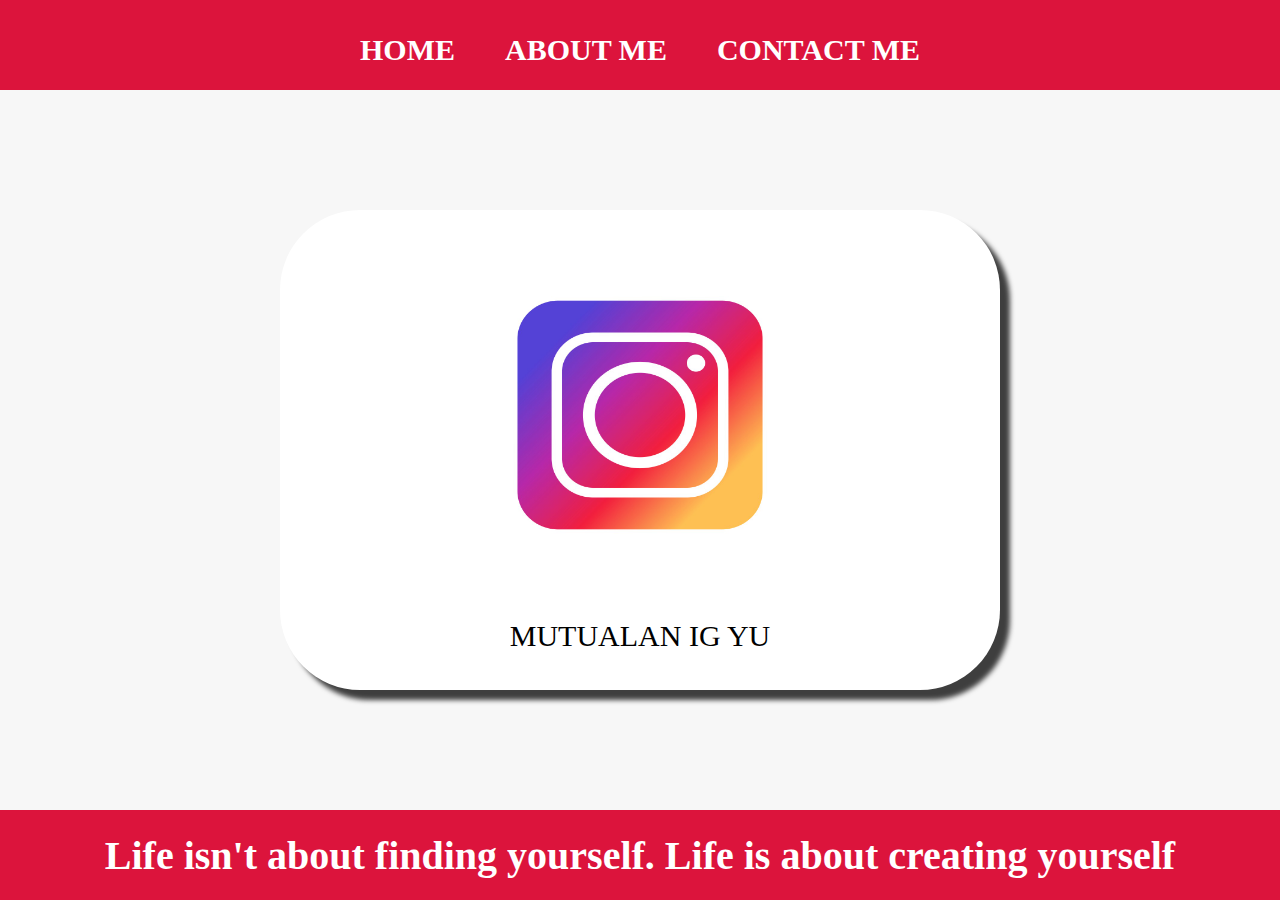
<file: index.html>
<!DOCTYPE html>
<html lang="en">
<head>
    <meta charset="UTF-8">
    <meta name="viewport" content="width=device-width, initial-scale=1.0">
    <title>WEBSITE ME</title>
    <link rel="stylesheet" href="style.css" />
</head>
<body>
    <div>
    <!-- NAVBAR -->
     <div class="container-navbar">
        <ul class="ul-navbar">
            <li class="li-navbar">
                <a href="#" class="a-navbar" >HOME</a>
            </li>
            <li class="li-navbar">
                <a href="about.html" class="a-navbar" >ABOUT ME</a>
            </li>
            <li class="li-navbar">
                <a href="contact.html" class="a-navbar" >CONTACT ME</a>
            </li>
        </ul>

     </div>
    <!-- NAVBAR END -->

    <!-- CONTENT -->
     <div class="container-content">
        <a href="instagram.com/_raiss.m" class="a-content">
            <img src="2227.jpg" class="img-content"/>
            <p>MUTUALAN IG YU</p>
        </a>
     </div>
    <!-- CONTENT END -->

    <!-- FOOTER -->
     <div class="container-footer">
        <h1 class="h1-footer">Life isn't about finding yourself.
            Life is about creating yourself</h1>
    <!-- FOOTER END -->
    </div>
</body>
</html>
</file>
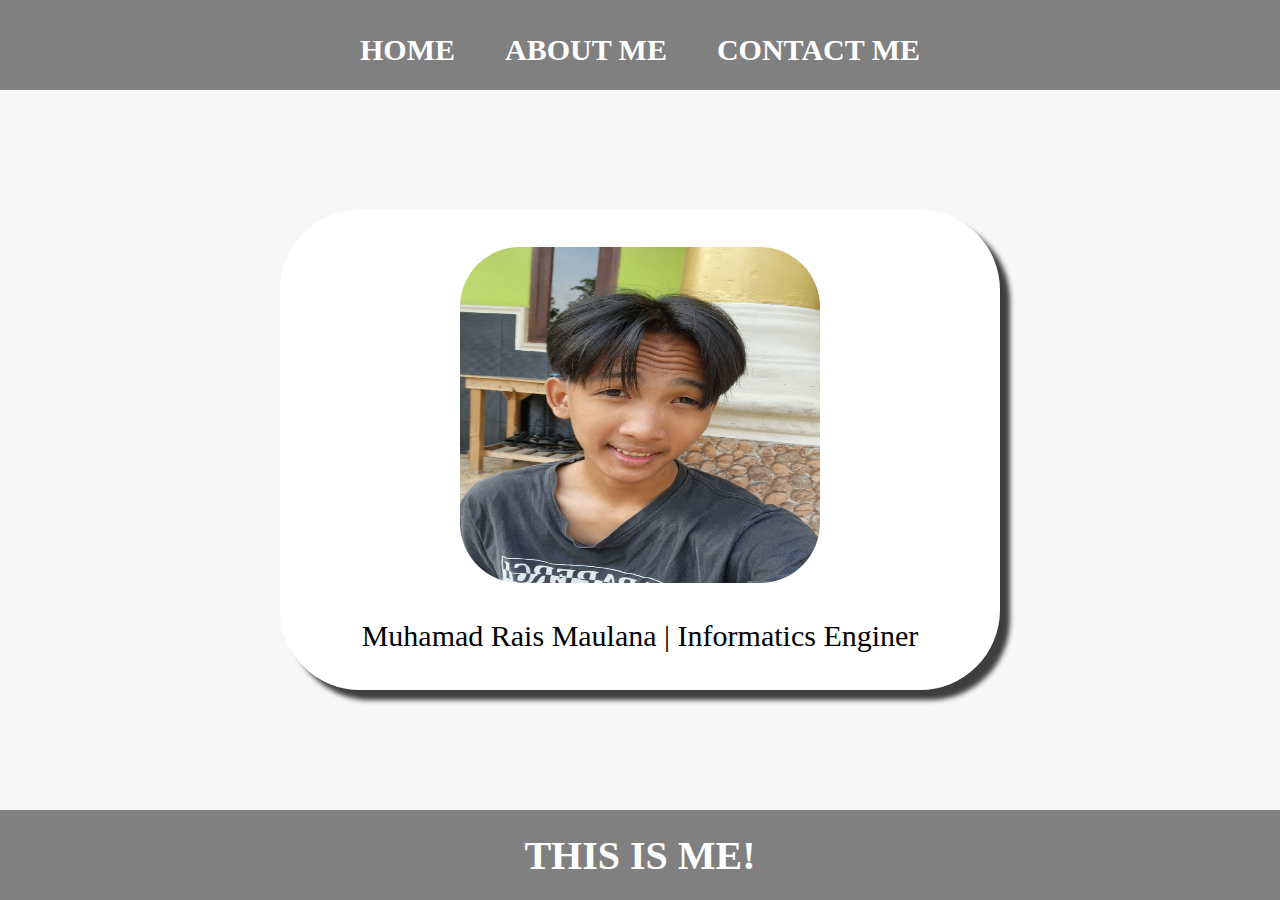
<file: about.html>
<!DOCTYPE html>
<html lang="en">
<head>
    <meta charset="UTF-8">
    <meta name="viewport" content="width=device-width, initial-scale=1.0">
    <title>ABOUT ME</title>
    <link rel="stylesheet" href="style.css" />
</head>
<body>
    <div>
    <!-- NAVBAR -->
     <div class="container-navbarabout">
        <ul class="ul-navbar">
            <li class="li-navbar">
                <a href="index.html" class="a-navbar" >HOME</a>
            </li>
            <li class="li-navbar">
                <a href="about.html" class="a-navbar" >ABOUT ME</a>
            </li>
            <li class="li-navbar">
                <a href="contact.html" class="a-navbar" >CONTACT ME</a>
            </li>
        </ul>

     </div>
    <!-- NAVBAR END -->

    <!-- CONTENT -->
     <div class="container-content">
        <a class="a-content">
            <img src="itsme.png.jpg" class="img-contentabout"/>
            <p>Muhamad Rais Maulana | Informatics Enginer</p>
        </a>
     </div>
    <!-- CONTENT END -->

    <!-- FOOTER -->
     <div class="container-footerr">
        <h1 class="h1-footer">THIS IS ME!</h1>
    <!-- FOOTER END -->
    </div>
</body>
</html>
</file>
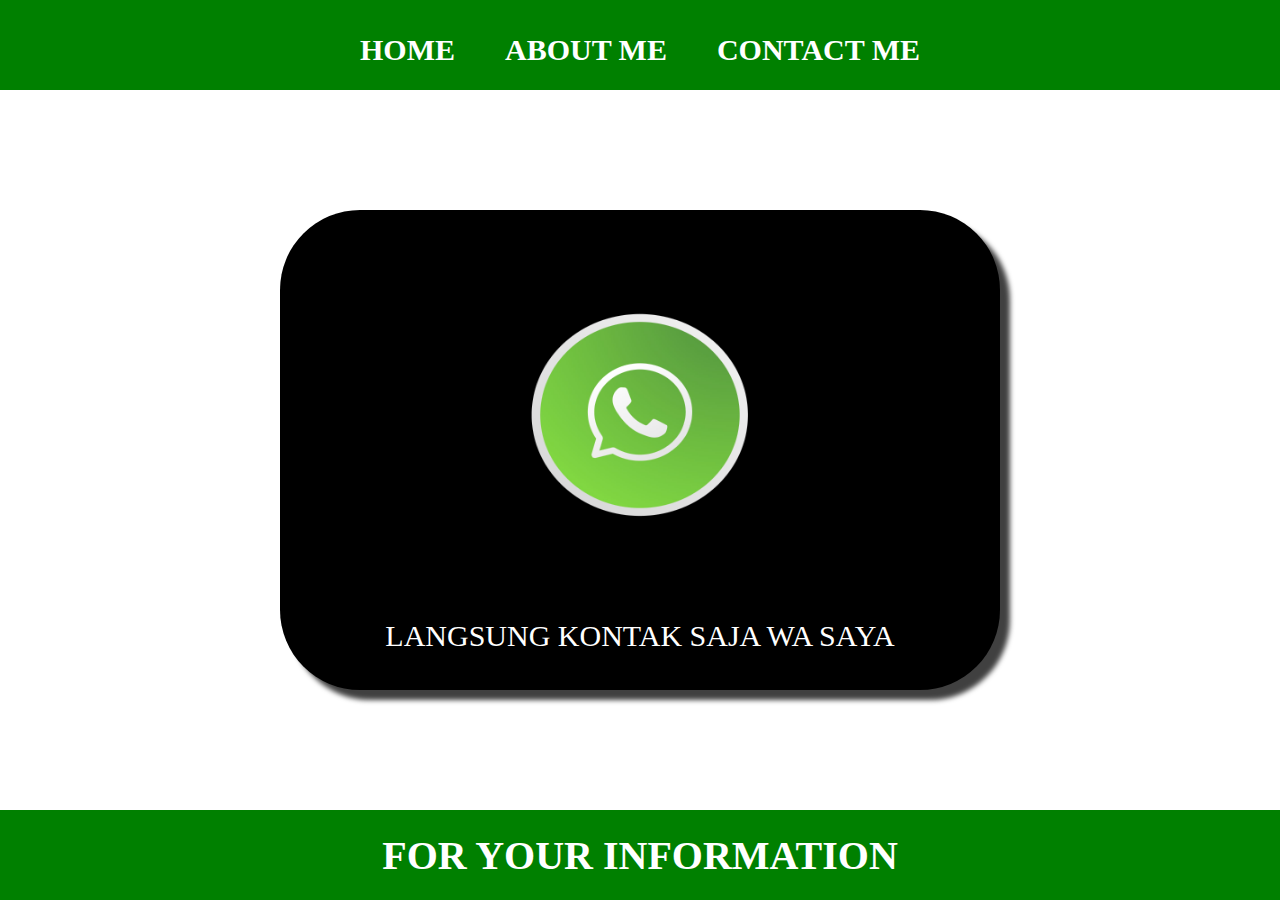
<file: contact.html>
<!DOCTYPE html>
<html lang="en">
<head>
    <meta charset="UTF-8">
    <meta name="viewport" content="width=device-width, initial-scale=1.0">
    <title>CONTACT ME</title>
    <link rel="stylesheet" href="style.css" />
</head>
<body>
    <div>
    <!-- NAVBAR -->
     <div class="container-navbarcontact">
        <ul class="ul-navbar">
            <li class="li-navbar">
                <a href="index.html" class="a-navbar" >HOME</a>
            </li>
            <li class="li-navbar">
                <a href="about.html" class="a-navbar" >ABOUT ME</a>
            </li>
            <li class="li-navbar">
                <a href="contact.html" class="a-navbar" >CONTACT ME</a>
            </li>
        </ul>

     </div>
    <!-- NAVBAR END -->

    <!-- CONTENT -->
     <div class="container-contentcontact">
        <a href="https://wa.me/6285174204307" class="a-contentcontact">
            <img src="wa.pmg.jpg" class="img-contentcontact"/>
            <p>LANGSUNG KONTAK SAJA WA SAYA</p>
        </a>
     </div> 
    <!-- CONTENT END -->

    <!-- FOOTER -->
     <div class="container-footercontact">
        <h1 class="h1-footer">FOR YOUR INFORMATION</h1>
     </div>
    <!-- FOOTER END -->
    </div>
</body>
</html>
</file>
<file: style.css>
*,
html {
    margin: 0;
    padding: 0;
}

body {
    height: 100vh;
}

.container-navbar {
    background-color: crimson;
    width: 100%;
    height: 10vh;
}

.container-navbarcontact {
    background-color: green;
    width: 100%;
    height: 10vh;
}

.container-navbarabout {
    background-color: gray;
    width: 100%;
    height: 10vh;
}

.ul-navbar {
    display: flex;
    height: 100px;
    justify-content: center;
    align-items: center;
}

.li-navbar {
    list-style-type: none;
    color: aliceblue;
    font-size: 30px;
    padding: 20px;
    margin: 5px;
}

.li-navbar:hover {
    background-color: rgb(206, 206, 206);
    transition: .5s ease-in-out;
    transition-delay: .3s;
    border-radius: 8px;
}

.a-navbar {
    color: white;
    text-decoration: none;
    font-weight: 800;
}

.container-content {
    background-color: #f7f7f7;
    display: flex;
    justify-content: center;
    align-items: center;
    height: 80vh;
}

.container-contentcontact {
    background-color: #ffffff;
    display: flex;
    justify-content: center;
    align-items: center;
    height: 80vh;
}

.a-content {
    background-color: white;
    color: black;
    font-size: 30px;
    text-decoration: none;
    width: 720px;
    height: 480px;
    display: flex;
    flex-direction: column;
    justify-content: space-evenly;
    align-items: center;
    border-radius: 80px;
    box-shadow: 10px 10px 5px 0px rgba(0,0,0,0.75);
-webkit-box-shadow: 10px 10px 5px 0px rgba(0,0,0,0.75);
-moz-box-shadow: 10px 10px 5px 0px rgba(0,0,0,0.75);
}

.a-contentcontact {
    background-color: black;
    color: white;
    font-size: 30px;
    text-decoration: none;
    width: 720px;
    height: 480px;
    display: flex;
    flex-direction: column;
    justify-content: space-evenly;
    align-items: center;
    border-radius: 80px;
    box-shadow: 10px 10px 5px 0px rgba(0,0,0,0.75);
-webkit-box-shadow: 10px 10px 5px 0px rgba(0,0,0,0.75);
-moz-box-shadow: 10px 10px 5px 0px rgba(0,0,0,0.75);
}

.img-content {
    width: 50%;
    height: 70%;
}

.img-contentcontact {
    width: 50%;
    height: 70%;
}

.img-contentabout {
    width: 50%;
    height: 70%;
    border-radius: 60px;
}

.container-footer {
    background-color: crimson;
    display: flex;
    justify-content:  space-evenly;
    align-items: center;
    height: 10vh;
}

.container-footercontact {
    background-color: green;
    display: flex;
    justify-content:  space-evenly;
    align-items: center;
    height: 10vh;
}

.container-footerr {
    background-color: gray;
    display: flex;
    justify-content:  space-evenly;
    align-items: center;
    height: 10vh;
}

.h1-footer {
    font-size: 40px;
    color: white;
    display: flex;
    justify-content: center;
    align-items: center;
}

.h1-footercontact {
    font-size: 40px;
    color: white;
}
</file>
